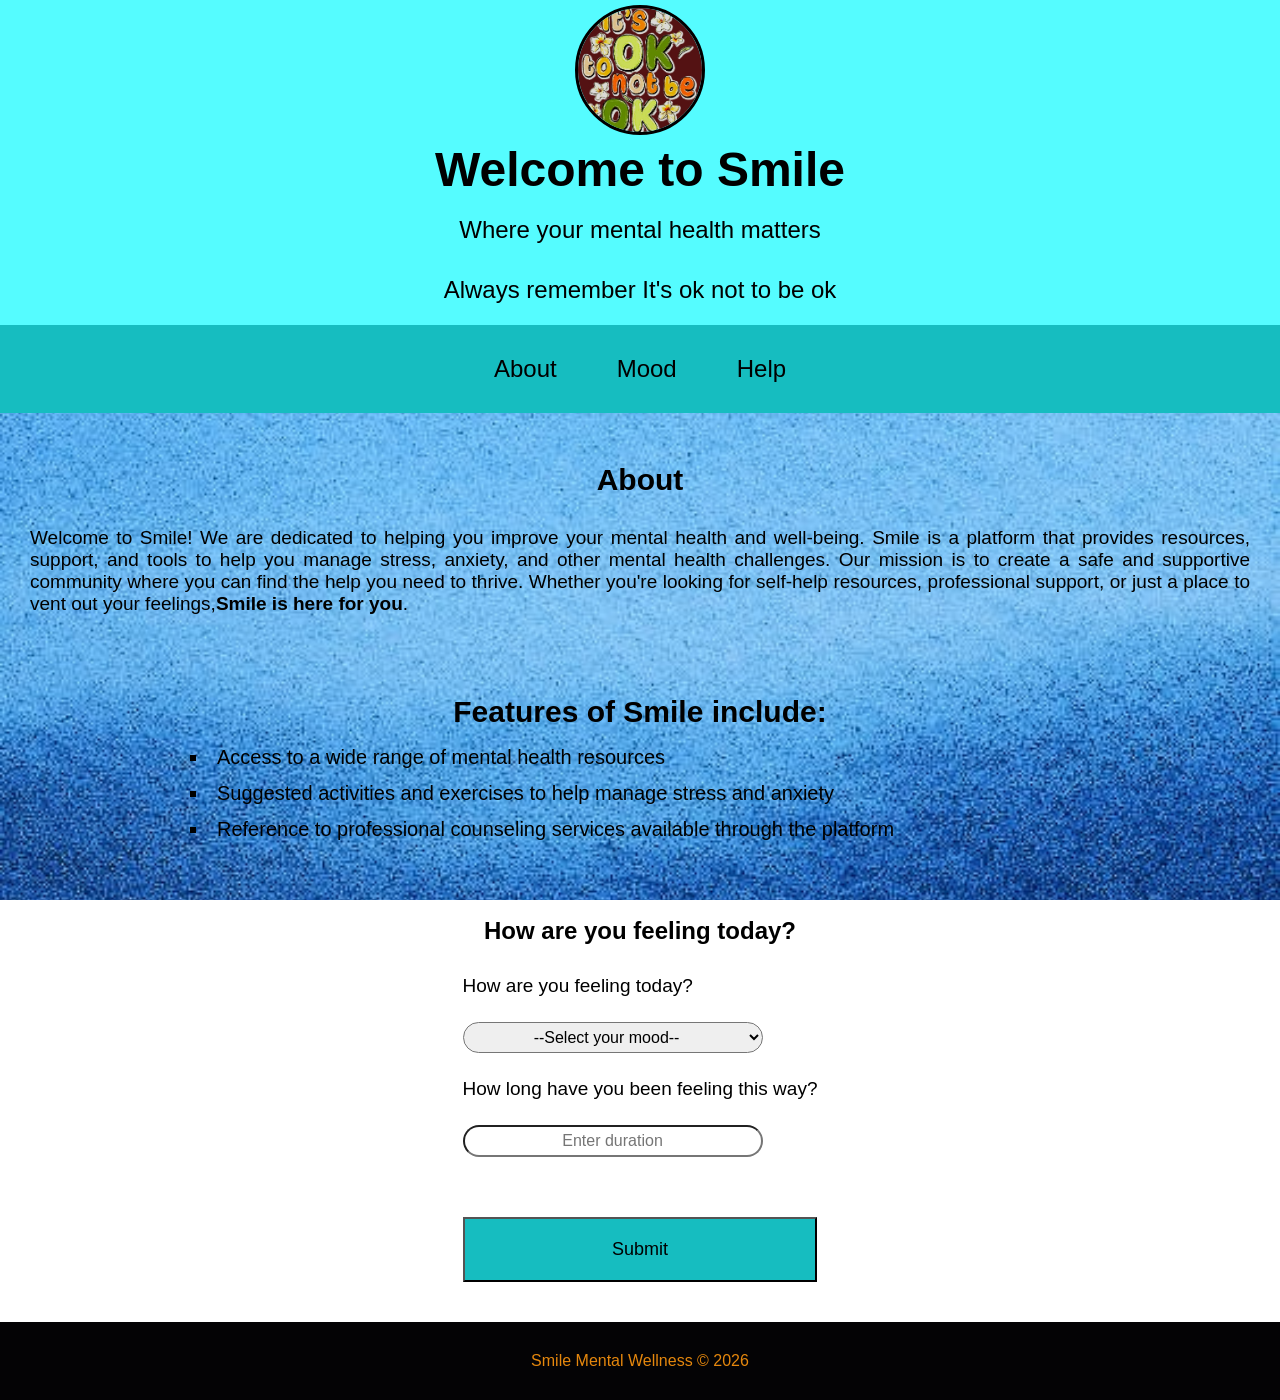
<file: index.html>
<!doctype html>
<html lang="en">
  <head>
    <meta charset="UTF-8" />
    <meta name="viewport" content="width=device-width, initial-scale=1.0" />
    <title>Smile</title>
    <link rel="stylesheet" href="./style.css" />
  </head>
  <body>
    <!-- logo and section of the about page -->
    <header class="logosection">
      <img src="./logo for smile.jpg" alt="logo" class="logo" />
      <div>
        <h1>Welcome to Smile</h1>
        <p>Where your mental health matters</p>
        <p>Always remember It's ok not to be ok</p>
      </div>
    </header>
    <!--Navigation bar-->
    <nav>
      <a href="./index.html">About</a>
      <a href="./mood.html">Mood</a>
      <a href="./help.html">Help</a>
    </nav>
    <main>
      <!-- About the website -->
      <section>
        <h2 class="abouttitle">About</h2>

        <p class="aboutdescription">
          Welcome to Smile! We are dedicated to helping you improve your mental
          health and well-being. Smile is a platform that provides resources,
          support, and tools to help you manage stress, anxiety, and other
          mental health challenges. Our mission is to create a safe and
          supportive community where you can find the help you need to thrive.
          Whether you're looking for self-help resources, professional support,
          or just a place to vent out your feelings,<strong
            >Smile is here for you</strong
          >.
        </p>
      </section>
      <!-- Features of Smile -->
      <section class="card">
        <h2>Features of Smile include:</h2>
        <ul>
          <li>Access to a wide range of mental health resources</li>
          <li>
            Suggested activities and exercises to help manage stress and anxiety
          </li>
          <li>
            Reference to professional counseling services available through the
            platform
          </li>
        </ul>
      </section>
      <!-- links about page to mood.html -->
      <h2>How are you feeling today?</h2>
      <form id="popupForm">
        <!-- mood -->
        <label for="popupmood"> How are you feeling today? </label>
        <select id="popupmood">
          <option value="">--Select your mood--</option>
          <option value="happy">Happy</option>
          <option value="sad">Sad</option>
          <option value="angry">Angry</option>
          <option value="anxious">Anxious</option>
          <option value="stressed">Stressed</option>
          <option value="fearful">Fearful</option>
          <option value="overwhelmed">Overwhelmed</option>
          <option value="lonely">Lonely</option>
        </select>
        <!-- duration -->
        <label for="popupDuration">
          How long have you been feeling this way?
        </label>
        <input type="text" id="popupDuration" placeholder="Enter duration" />
        <p id="popupResult"></p>
        <button type="submit" class="moodbutton">Submit</button>
      </form>
    </main>

    <footer>
      <p>Smile Mental Wellness © 2026</p>
    </footer>
    <script src="./code.js"></script>
  </body>
</html>
</file>
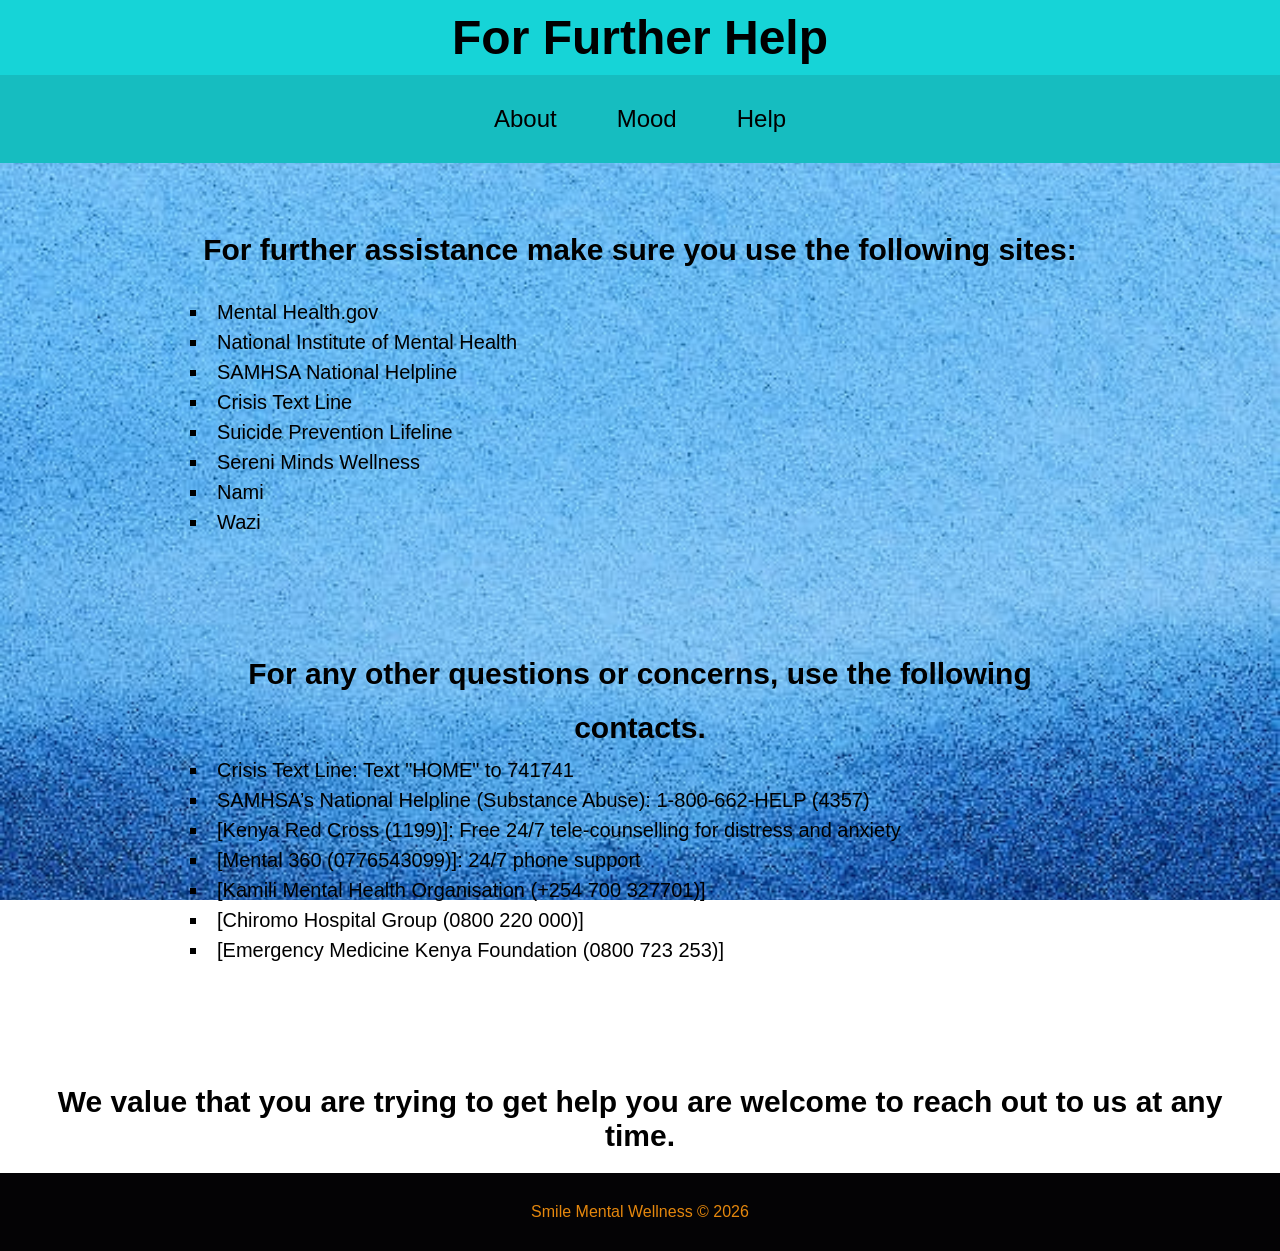
<file: help.html>
<!DOCTYPE html>
<html lang="en">

<head>
  <meta charset="UTF-8">
  <meta name="viewport" content="width=device-width, initial-scale=1.0">
  <title>Smile</title>
  <link rel="stylesheet" href="./style.css">
</head>
<body>

  <!-- header section -->
  <header class="helpheader">
      <h1>
         For Further Help  
      </h1>
    </header>

  <!-- navigation bar -->
  <nav>
    <a href="./index.html">About</a>
    <a href="./mood.html">Mood</a>
    <a href="./help.html">Help</a>
  </nav>

<main>
    <section class="card">
        <h2>
    For further assistance make sure you use the following sites:
</h2>
<ul class="sitesforhelp">
    <li><a href="https://www.mentalhealth.gov/get-help/immediate-help" target="_blank">Mental Health.gov</a></li>
    <li><a href="https://www.nimh.nih.gov/health/find-help" target="_blank">National Institute of Mental Health</a></li>
    <li><a href="https://www.samhsa.gov/find-help/national-helpline" target="_blank">SAMHSA National Helpline</a></li>
    <li><a href="https://www.crisistextline.org/" target="_blank">Crisis Text Line</a></li>
    <li><a href="https://www.suicidepreventionlifeline.org/" target="_blank">Suicide Prevention Lifeline</a></li>
    <li><a href="https://serenimindswellness.co.ke/" target="_blank">Sereni Minds Wellness</a></li>
    <li><a href="https://www.nami.org/" target="_blank">Nami</a></li>
    <li><a href="https://www.wazi.co/" target="_blank">Wazi</a></li>
</ul>
    </section>

<section class="card">
    <h2>
    For any other questions or concerns, use the following contacts.
</h2>

<ul class="contactsforhelp">
    <li>Crisis Text Line: Text "HOME" to 741741</li>
    <li>SAMHSA’s National Helpline (Substance Abuse): 1-800-662-HELP (4357)</li>
    <li>[Kenya Red Cross (1199)]: Free 24/7 tele-counselling for distress and anxiety</li>
    <li>[Mental 360 (0776543099)]: 24/7 phone support</li>
    <li>[Kamili Mental Health Organisation (+254 700 327701)]</li>
    <li>[Chiromo Hospital Group (0800 220 000)]</li>
    <li>[Emergency Medicine Kenya Foundation (0800 723 253)]</li>
</ul>

</section>
<!-- final section -->
 <section class="aboutsection">
    <p class="conclusion"><strong>We value that you are trying to get help you are welcome to reach out to us at any time.</strong></p>
 </section>

</main>
<footer>
      <p>Smile Mental Wellness © 2026</p>
    </footer>

<script src="./code.js"></script>

</body>
</html>
</file>
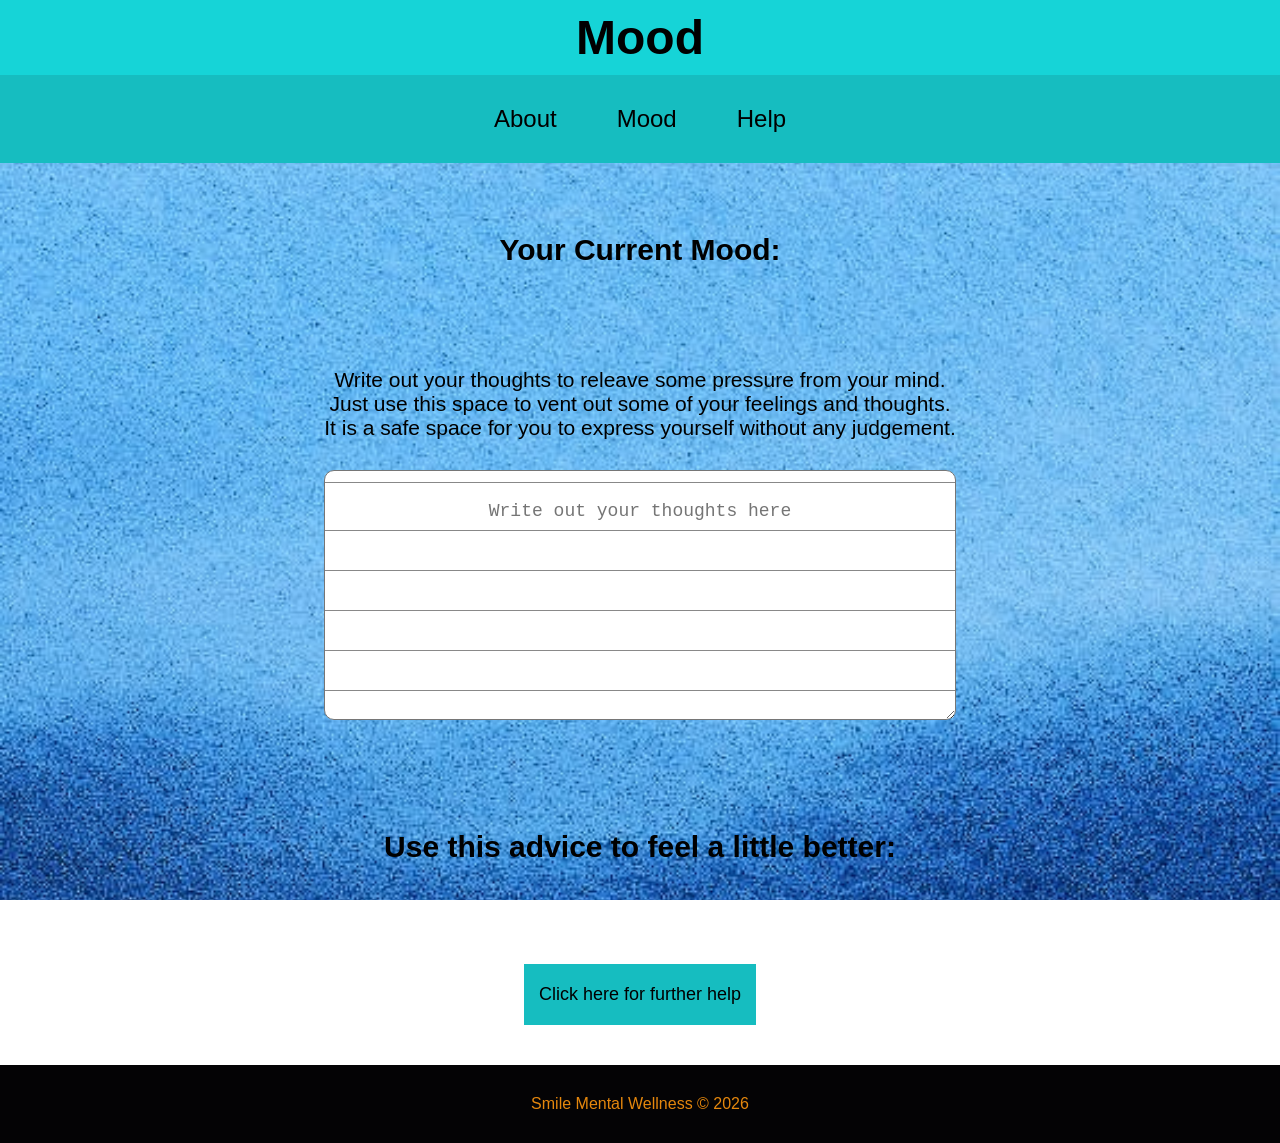
<file: mood.html>
<!DOCTYPE html>
<html lang="en">

<head>
  <meta charset="UTF-8">
  <meta name="viewport" content="width=device-width, initial-scale=1.0">
  
  <title>Smile</title>
  
  <link rel="stylesheet" href="./style.css">

</head>

<body>

  <!-- header section -->
  <header >
      <h1>
         Mood  
      </h1>
    </header>

  <!-- navigation bar -->
  <nav>

    <a href="./index.html">About</a>
    
    <a href="./mood.html">Mood</a>
   
    <a href="./help.html">Help</a>
  
  </nav>

<main>

  <!-- Dusplay current mood -->
  <section class="card">
    <h2>
     Your Current Mood:
    </h2>

    <p id="displayMood"></p>

    <p id="displayDuration"></p>

  </section>

<!-- Notepad Section -->
  <section id="notepadcontainer">

    <p id="notpaddescription">

      Write out your thoughts to releave some pressure from your mind. <br> Just use this space to vent out some of your feelings and thoughts. <br> It is a safe space for you to express yourself without any judgement.
    
    </p>

    <textarea placeholder="Write out your thoughts here" id="notepad">

    </textarea>

  </section>

  <!-- Advice Section -->

  <section class="card">
    <h2>
      Use this advice to feel a little better:
    </h2>

    <ul id="advicetext"></ul>

  </section>

  <!--  help button -->
  <section class="cardcenter">

    <a href="./help.html" class="moodbutton">Click here for further help</a>
  
  </section>

</main>
<footer>
      <p>Smile Mental Wellness © 2026</p>
    </footer>
<script src="./code.js"></script>

</body>
</html>
</file>
<file: style.css>
/* for index.html */
*{
  margin: 0;
  padding: 0;
  box-sizing: border-box;
}
/* Logo styles */
.logosection {
  display: flex;
  flex-direction: column;
  align-items: center;
  justify-content: center;
  background-color: rgb(85, 252, 255);
  padding: 5px;
    gap: 5px;
    line-height: 60px;
  text-align: center;
}
.logo {
  width: 130px;
  height: 130px;
  object-fit: cover;
  border-radius: 50%;
  border: 3px solid #000000;
  margin: 0 auto;
}
.logodescription {
  font-family: "Arial", sans-serif;
  color: #000000;
  font-size: 15px;
  text-align: center;
}

/* Navigation bar styles */
nav {
  background-color: rgb(22, 189, 192);
  padding: 20px;
  display: flex;
  justify-content: center;
  gap: 30px;
  font-family: "Arial", sans-serif;
  font-size: 24px;
}
nav a {
  color: #000000;
  text-decoration: none;
  margin: 0;
  padding: 10px 15px;
  white-space: nowrap;
}
nav a:hover {
  color: #ffffff;
}

/* Main content styles */
main {
  display: flex;
  flex-direction: column;
  align-items: center;
  gap: 30px;
  padding: 20px 30px;
}

.card{
   width: 90%;
  max-width: 900px;
  margin: 40px auto;
  border-radius: 20px;
  line-height: 1.8;
}
.card h2{
  margin-bottom: 15ps;
  color: #072194;
}

/* about section */
.abouttitle{
  text-align: center;
  font-size: 30px;
  font-family: Arial, sans-serif;
  margin-top: 30px;
}
.aboutdescription{
  text-align: justify;
  font-size: 19px;
  margin-top: 30px;
}
/* buttons */
.moodbutton {
  text-align: center;
  text-decoration: none;
  font-family: Arial, sans-serif;
  align-items: center;
  padding: 20px 15px;
  font-size: large;
  background-color: rgb(22, 189, 192);
  color: #000000;
  cursor: pointer;
  width: 100%;
  max-width: 400px;
  display: block;
  margin: 20px auto;
  object-position:center ;
}
.moodbutton:hover {
  background-color: rgb(85, 252, 255);
  color: #000000;
}

/* Responsive section */
/* TABLET (≤ 768px) */
@media (max-width: 768px) {
  .logo{
align-items: center;
  }

  .abouttitle,
  .featurestitle,
  .endofpagetitle {
    font-size: 30px;
  }

  .aboutdescription,
  .featuresdescription {
    font-size: 20px;
  }

  nav {
    margin: 20px;
    justify-content: center;
    align-items: center;
  }
}

/* MOBILE (≤ 480px) */
@media (max-width: 480px) {
  nav {
    display: flex;
    flex-direction: column;
    align-items: center;
  }

  .logo {
    margin-right: 0;
    margin-bottom: 10px;
    align-items: center;
  }

  .abouttitle,
  .featurestitle,
  .endofpagetitle {
    font-size: 24px;
  }
}


 /* form */
 
 #popupForm{
  display: flex;
  flex-direction: column;
  gap: 15px;
  font-size: 19px;
 }
 select,input,textarea{
  width: 300px;
  max-width: 500px;
  padding: 5px;
  border-radius: 60px;
  font-size: 16px;
  text-align: center;
  margin: 10px 0;
 }
 textarea{
  min-height: 200px;
  resize: vertical;
 }



/* notepadsection */
#notepadcontainer {
  display: flex;
  flex-direction: column;
  align-items: center;
  justify-content: center;
  min-height: 100px;
  padding: 20px;
  margin-top: 1px;
}
#notpaddescription {
  font-family: "Arial", sans-serif;
  color: #000000;
  font-size: 21px;
  text-align: center;
  margin-bottom: 20px;
}
/* make the textarea look like a book */
textarea {
  width: 100%;
  max-width: 800px;
  min-height: 250px;
  padding: 20px;
  font-size: 18px;
  line-height: 40px;
  background-color: #ffffff;
  background-image: repeating-linear-gradient(
    to bottom,
    transparent,
    transparent 39px,
    #131212 40px
  );
  background-position-y: 20px;
  border-radius: 10px;
}
/* background image for the three sections */
body {
  display: flex;
  min-height: 100vh;
  margin: 0;
  flex-direction: column;
  font-family: "Arial", sans-serif;
  background-image: url(./background\ for\ smile\ website.jpg);
  background-size: cover;
  background-position: center;
  background-attachment: fixed;
}
html,
body {
  height: 100%;
  margin: 0;
}
#displayMood,
#displayDuration{
font-size: 30px;
text-align: center;
line-height: 50px;
}
.card h2{
text-align: center;
font-size: 30px;
color: #000000;
}
#advicetext {
  font-family: "Arial", sans-serif;
  color: #000000;
  font-size: 20px;
}

/* help section */
header {
  font-family: "Arial", sans-serif;
  color: #000000;
  text-align: center;
  font-size: x-large;
  background-color: rgb(22, 212, 215);
  padding: 10px 5px;
}
.sitedescription {
  font-family: "Arial", sans-serif;
  color: #bd1c1c;
  text-align: center;
  font-size: 30px;
  margin-top: 50px;
}
.sitesforhelp {
  font-family: "Arial", sans-serif;
  color: #02373c;
  font-size: 20px;
  margin-top: 20px;
  line-height: 30px;
}
.sitesforhelp a {
  color: #000000;
  text-decoration: none;
}
.sitesforhelp a:hover {
  color: rgb(233, 37, 16);
}
.contactsforhelp{
  line-height: 30px;
  font-family: Arial, sans-serif;
  font-size: 20px;
}
ul {
  list-style-type: square;
  list-style-position: inside;
  font-size: 20px;
}
.contactsection {
  font-family: "Arial", sans-serif;
  color: #020304;
  text-align: center;
  font-size: 30px;
  margin-top: 50px;
}

ul li::marker {
  color: #000000;
}
.conclusion {
  font-family: "Arial", sans-serif;
  color: #000000;
  text-align: center;
  font-size: 30px;
  margin-top: 50px;
}

footer{
  text-align: center;
  padding: 30px;
  background-color: rgb(4, 3, 5);
  color: rgb(229, 135, 13);
  }
</file>
